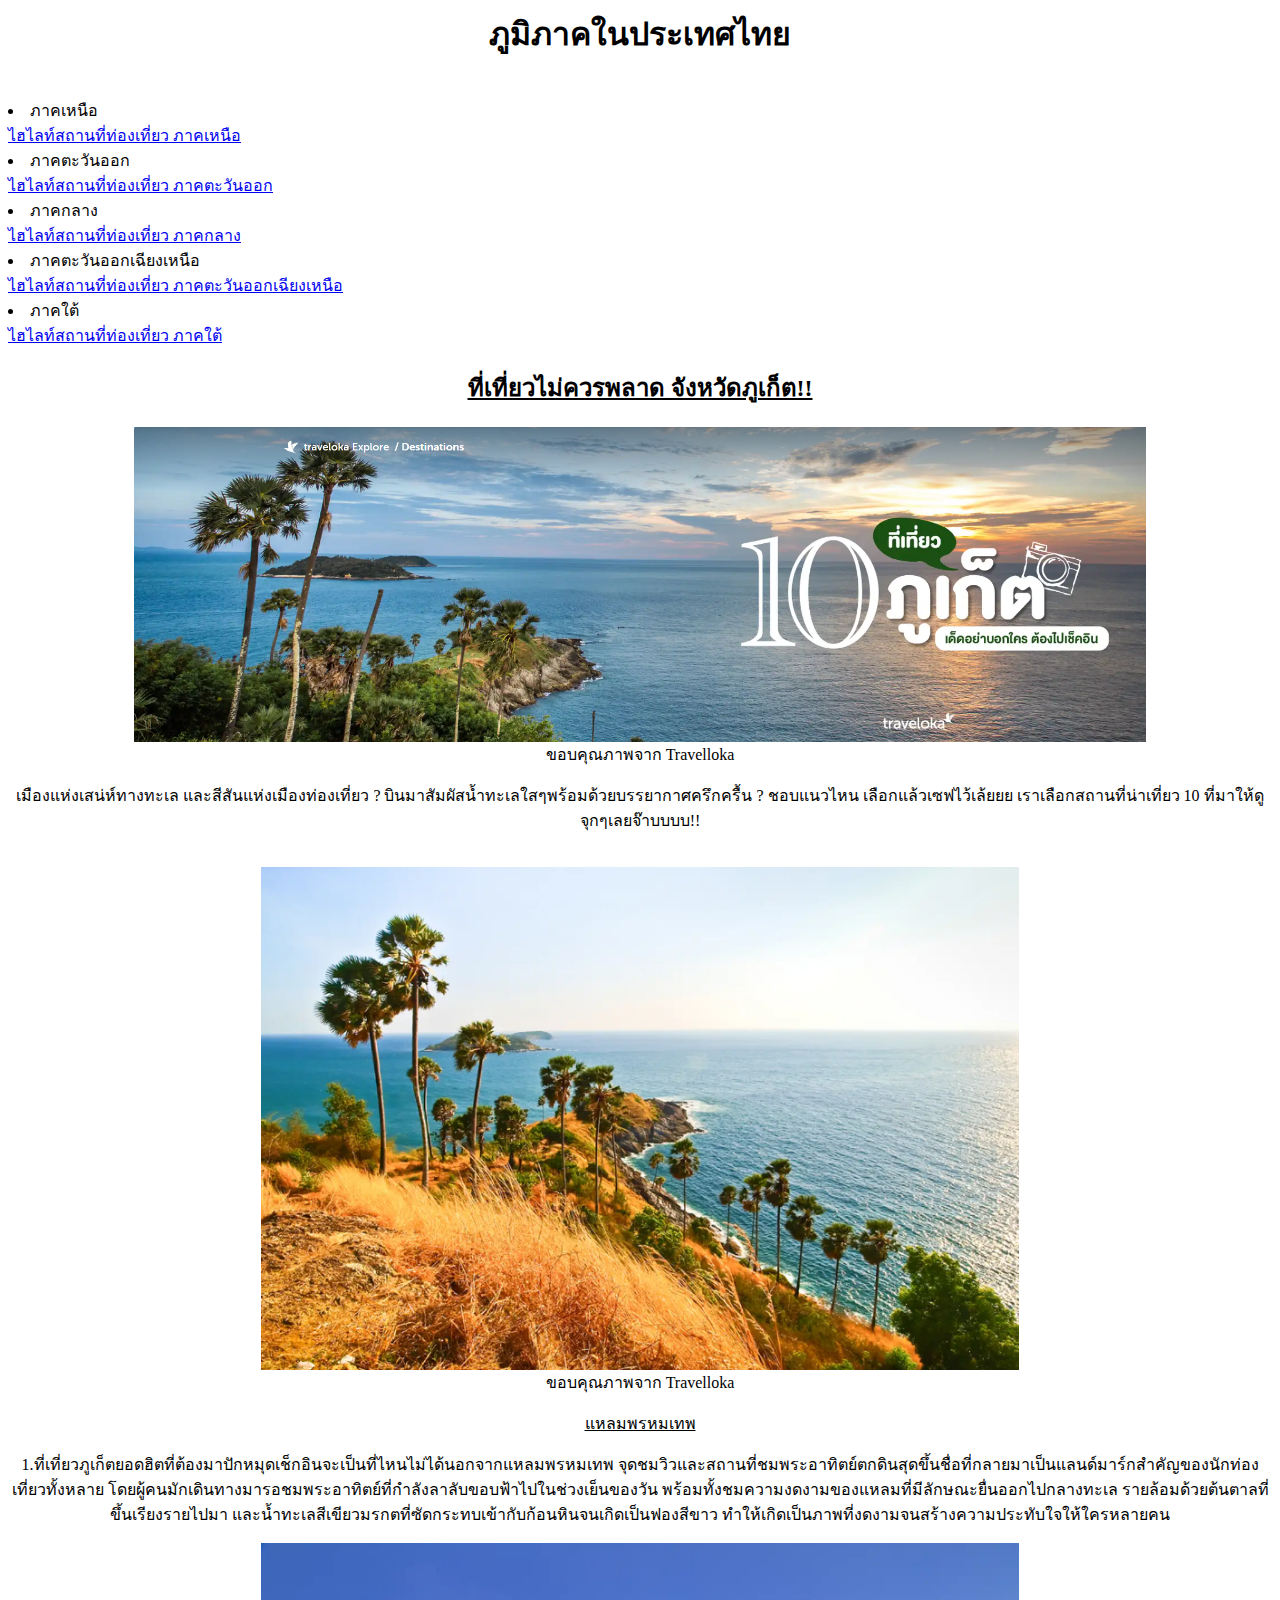
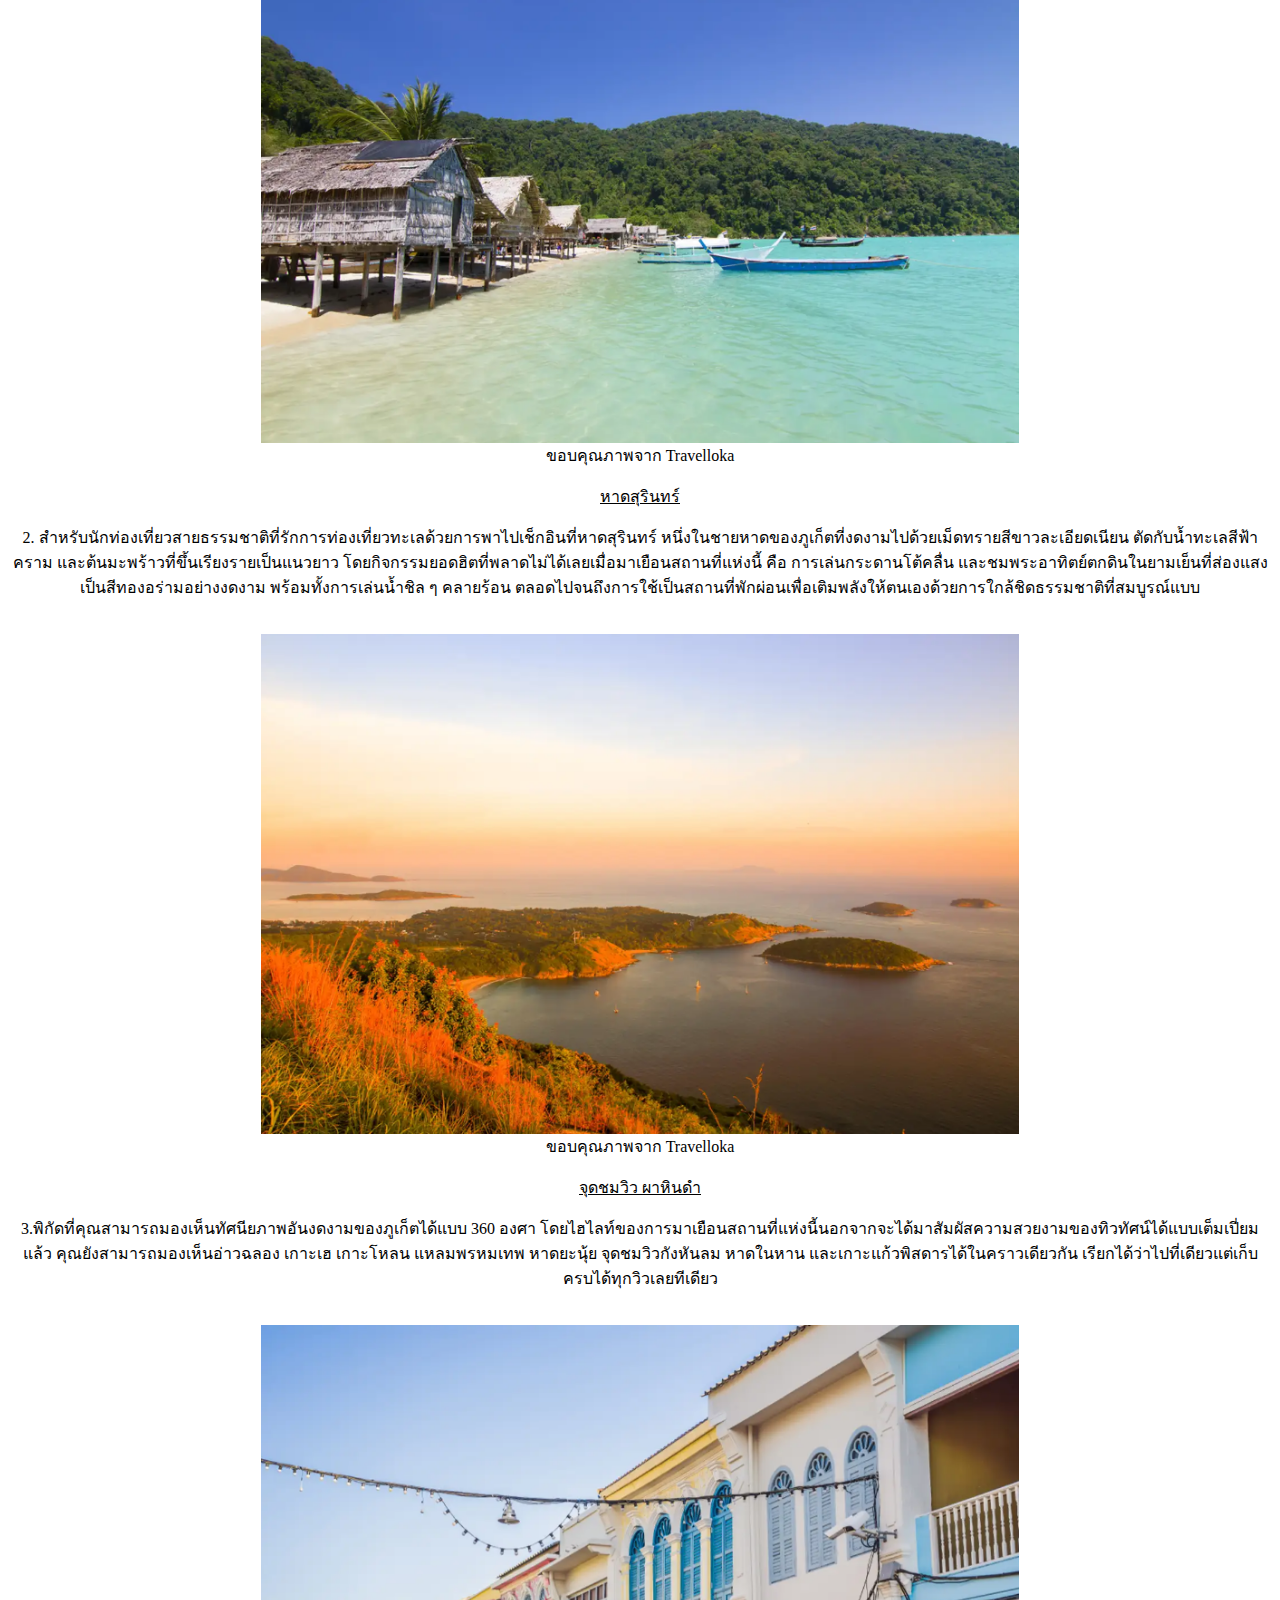
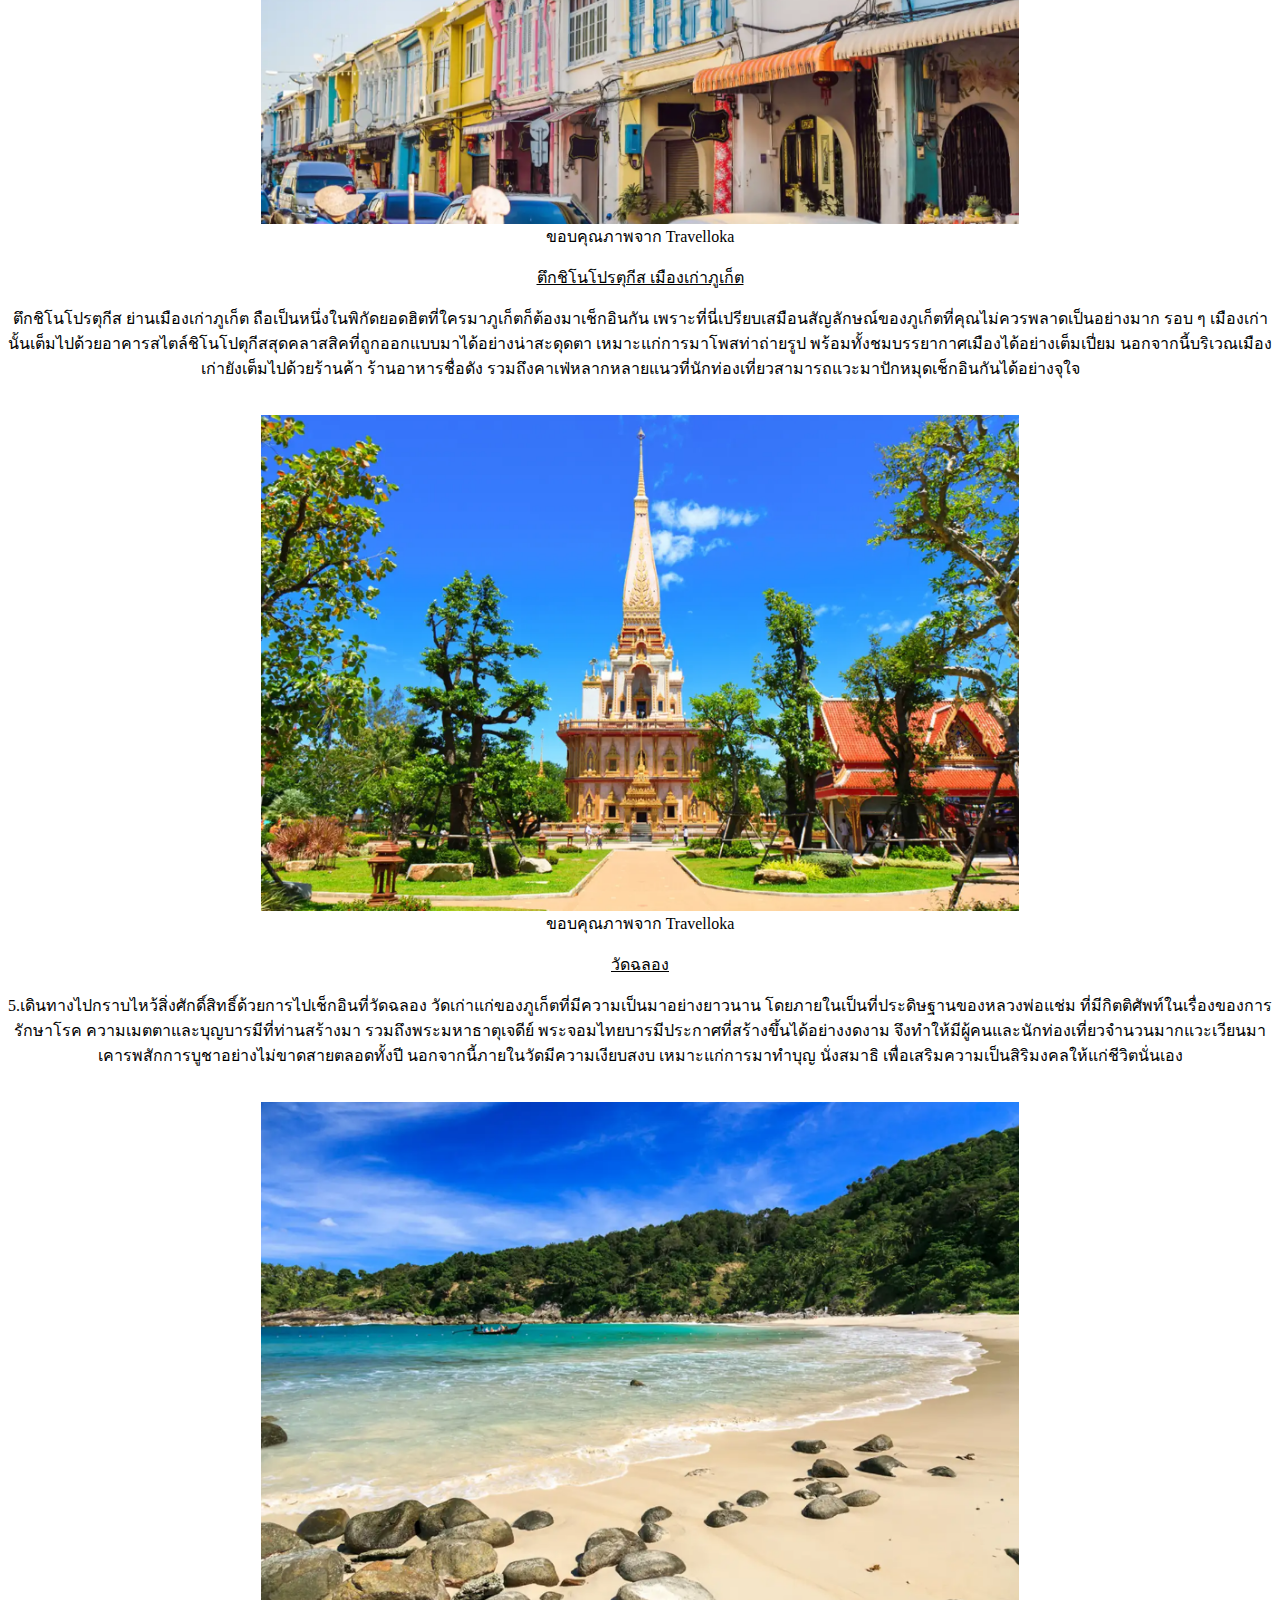
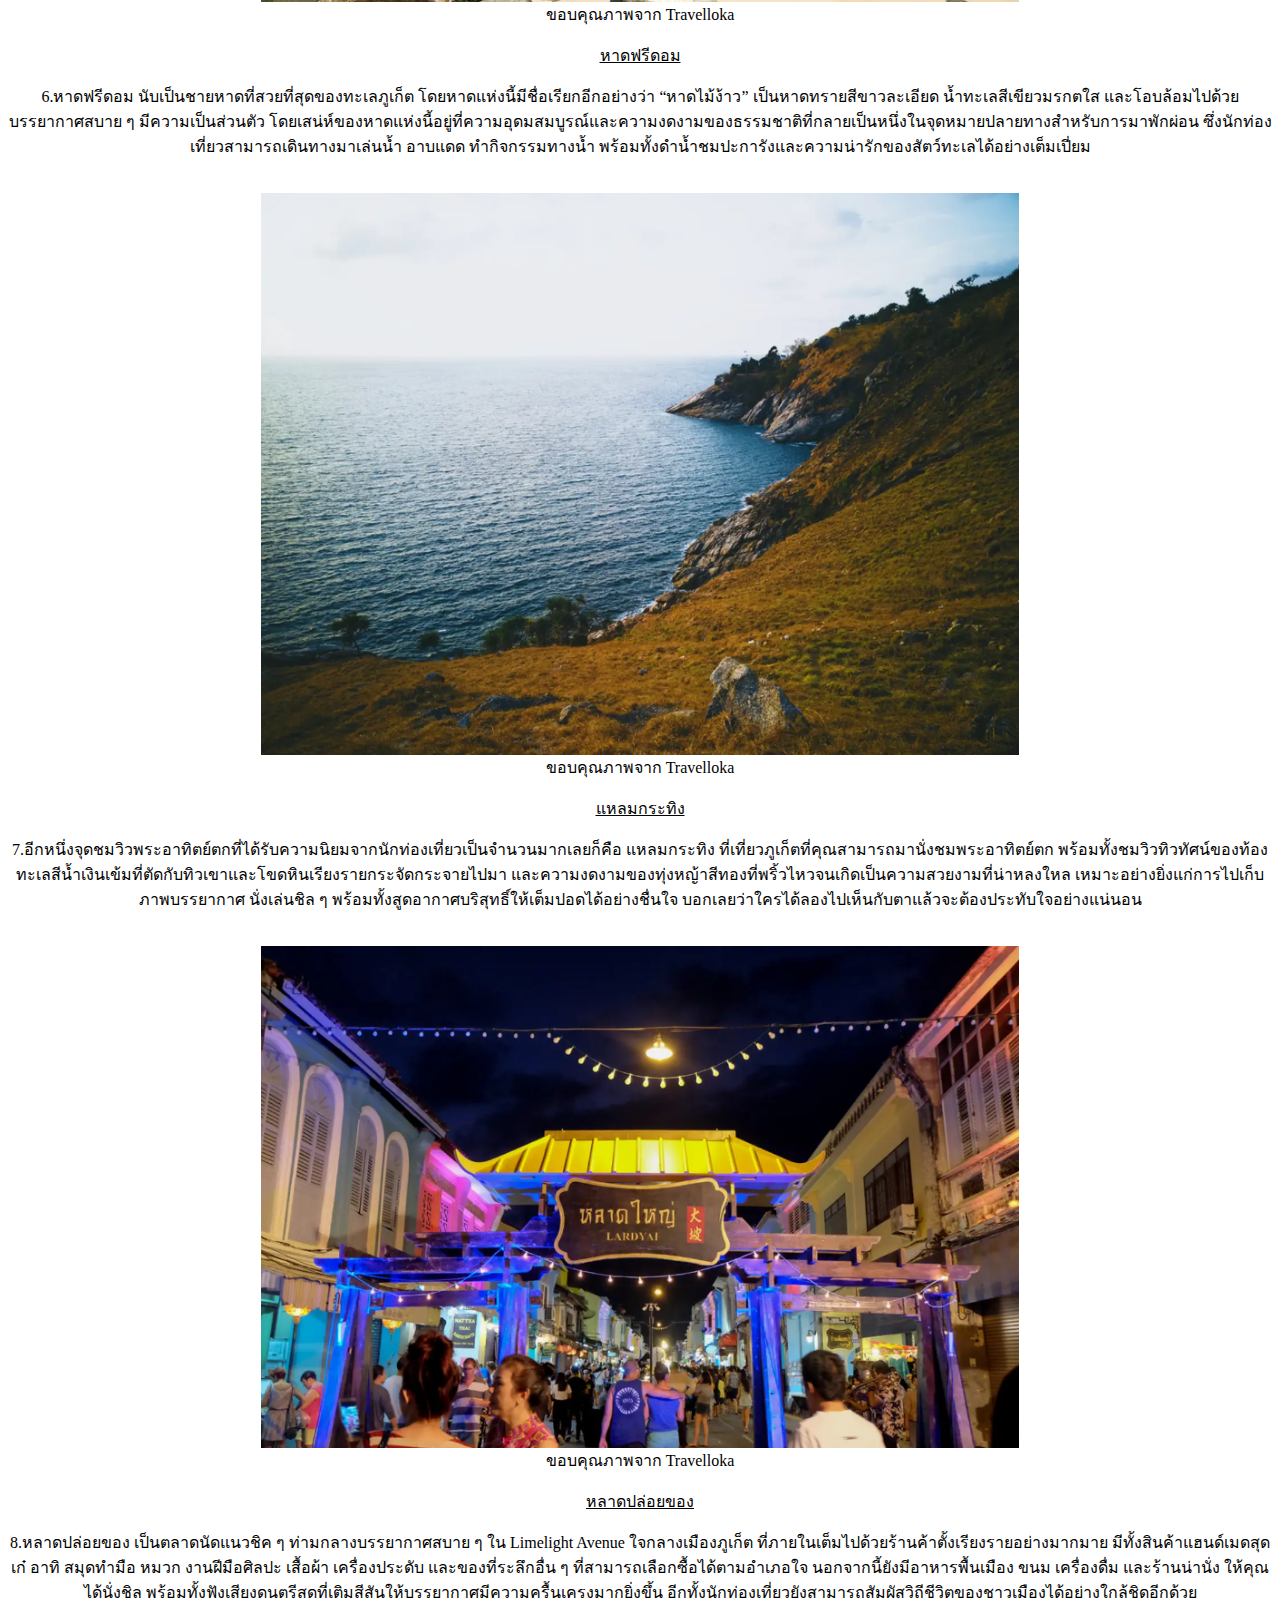
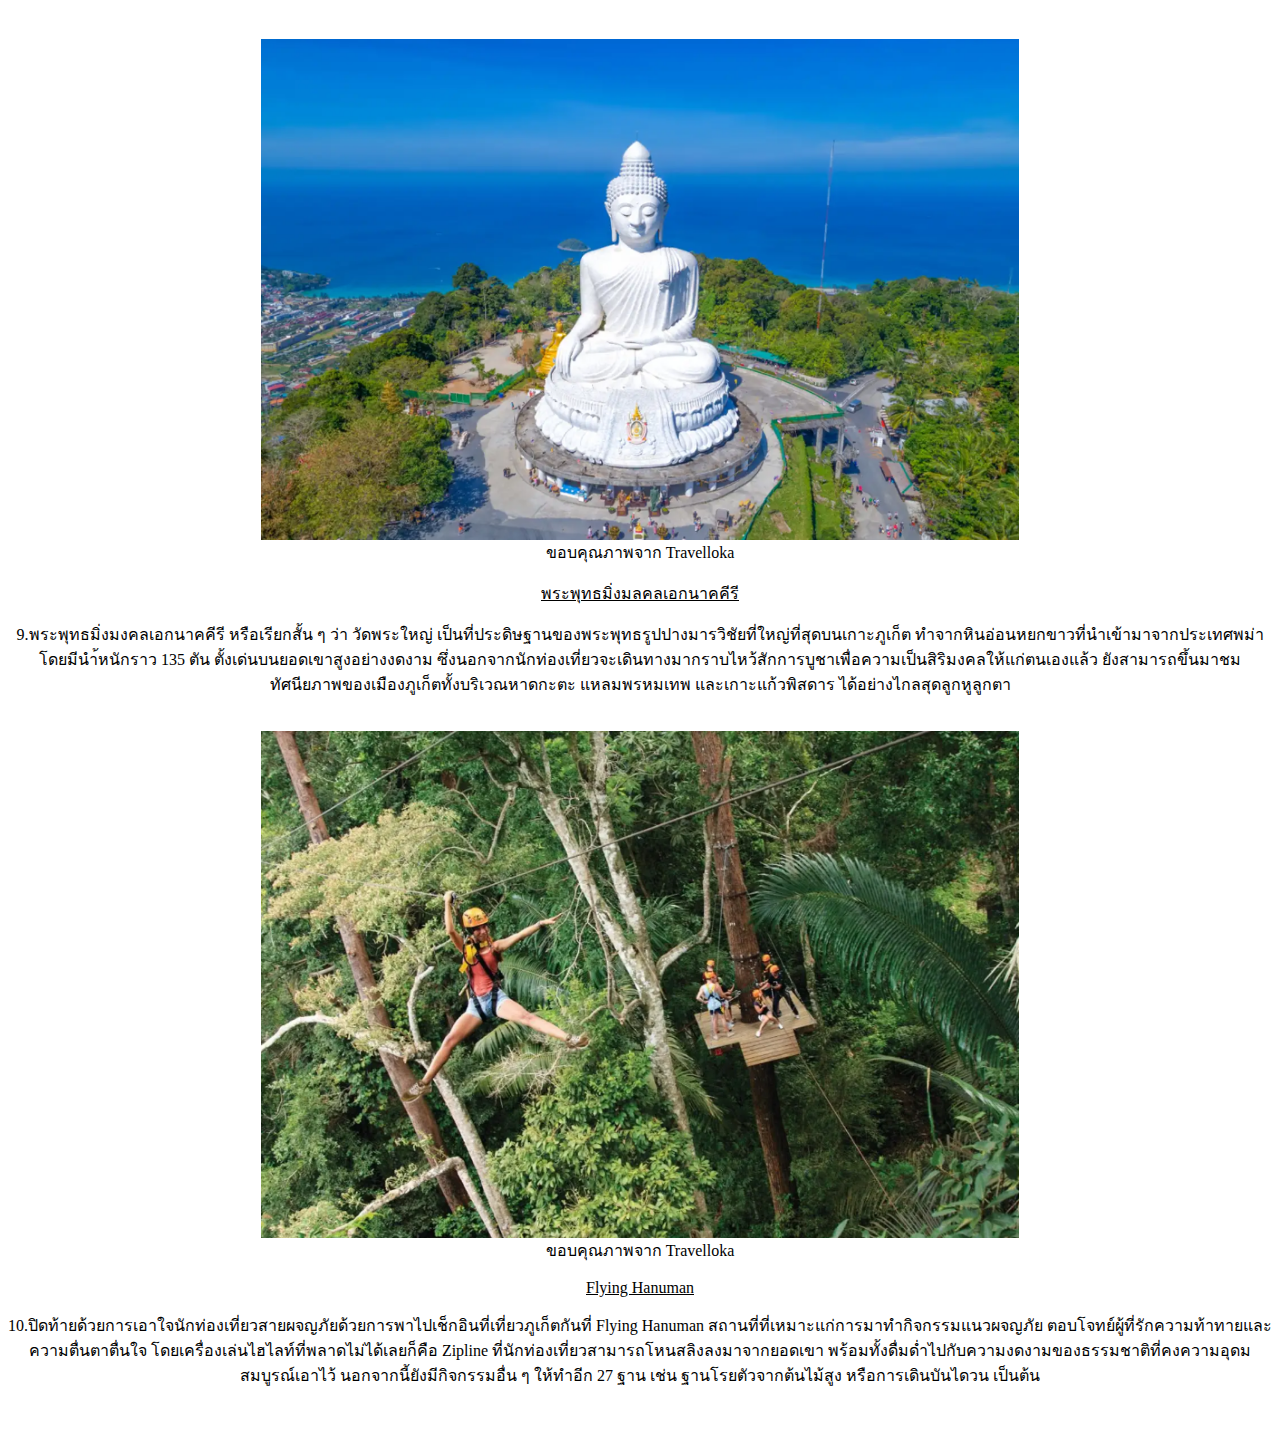
<file: index.html>
<html lang="en">
<head>
    <meta charset="UTF-8">
    <meta name="viewport" content="width=device-width, initial-scale=1.0">
    <title>Thailand</title>
</head>

<body>
    <header>   
    </header>
    <section>
        <!-- menu bar-->
        <nav>
            <center><h1 >ภูมิภาคในประเทศไทย</h1> </center> <br> 
            <li>ภาคเหนือ</li> <a href="https://thai.tourismthailand.org/Destinations">ไฮไลท์สถานที่ท่องเที่ยว ภาคเหนือ</a>  
            <li>ภาคตะวันออก</li> <a href="https://thai.tourismthailand.org/Destinations/%E0%B8%A0%E0%B8%B2%E0%B8%84%E0%B8%95%E0%B8%B0%E0%B8%A7%E0%B8%B1%E0%B8%99%E0%B8%AD%E0%B8%AD%E0%B8%81/4">ไฮไลท์สถานที่ท่องเที่ยว ภาคตะวันออก</a> 
            <li>ภาคกลาง</li> <a href="https://thai.tourismthailand.org/Destinations/%E0%B8%A0%E0%B8%B2%E0%B8%84%E0%B8%81%E0%B8%A5%E0%B8%B2%E0%B8%87/2">ไฮไลท์สถานที่ท่องเที่ยว ภาคกลาง</a> 
            <li>ภาคตะวันออกเฉียงเหนือ</li> <a href="https://thai.tourismthailand.org/Destinations/%E0%B8%A0%E0%B8%B2%E0%B8%84%E0%B8%95%E0%B8%B0%E0%B8%A7%E0%B8%B1%E0%B8%99%E0%B8%AD%E0%B8%AD%E0%B8%81%E0%B9%80%E0%B8%89%E0%B8%B5%E0%B8%A2%E0%B8%87%E0%B9%80%E0%B8%AB%E0%B8%99%E0%B8%B7%E0%B8%AD/5">ไฮไลท์สถานที่ท่องเที่ยว ภาคตะวันออกเฉียงเหนือ</a> 
            <li>ภาคใต้</li> <a href="https://thai.tourismthailand.org/Destinations/%E0%B8%A0%E0%B8%B2%E0%B8%84%E0%B9%83%E0%B8%95%E0%B9%89/3">ไฮไลท์สถานที่ท่องเที่ยว ภาคใต้</a> 
        </ul>
   
        </nav>
        <article>  
           <u><center><h2>ที่เที่ยวไม่ควรพลาด จังหวัดภูเก็ต!!</h2></center></u>
          <center> <img src="imge\phu1.png" alt="" width = "80%"> </center>
          <center> ขอบคุณภาพจาก Travelloka </p></center><p>
          <center><p> เมืองแห่งเสน่ห์ทางทะเล และสีสันแห่งเมืองท่องเที่ยว ? 
            บินมาสัมผัสน้ำทะเลใสๆพร้อมด้วยบรรยากาศครึกครื้น ? 
            ชอบแนวไหน เลือกแล้วเซฟไว้เล้ยยย เราเลือกสถานที่น่าเที่ยว 10 ที่มาให้ดู จุกๆเลยจ๊าบบบบ!! </p> </center> <br>

    

        <center><img src="imge\phu 1.1.png" alt="10%" width="60%"</center> 
        <center> ขอบคุณภาพจาก Travelloka </p></center><p></p>
        <u><p>แหลมพรหมเทพ</p></u>
        <center><p>1.ที่เที่ยวภูเก็ตยอดฮิตที่ต้องมาปักหมุดเช็กอินจะเป็นที่ไหนไม่ได้นอกจากแหลมพรหมเทพ จุดชมวิวและสถานที่ชมพระอาทิตย์ตกดินสุดขึ้นชื่อที่กลายมาเป็นแลนด์มาร์กสำคัญของนักท่องเที่ยวทั้งหลาย โดยผู้คนมักเดินทางมารอชมพระอาทิตย์ที่กำลังลาลับขอบฟ้าไปในช่วงเย็นของวัน พร้อมทั้งชมความงดงามของแหลมที่มีลักษณะยื่นออกไปกลางทะเล รายล้อมด้วยต้นตาลที่ขึ้นเรียงรายไปมา และน้ำทะเลสีเขียวมรกตที่ซัดกระทบเข้ากับก้อนหินจนเกิดเป็นฟองสีขาว ทำให้เกิดเป็นภาพที่งดงามจนสร้างความประทับใจให้ใครหลายคน</p></center>
    

        <center><img src="imge\phu 1.2.png" alt="10%" width="60%"</center>
        <center> ขอบคุณภาพจาก Travelloka </p></center><p>
        <u><p>หาดสุรินทร์</p></u>
        <center><p> 2. สำหรับนักท่องเที่ยวสายธรรมชาติที่รักการท่องเที่ยวทะเลด้วยการพาไปเช็กอินที่หาดสุรินทร์ หนึ่งในชายหาดของภูเก็ตที่งดงามไปด้วยเม็ดทรายสีขาวละเอียดเนียน ตัดกับน้ำทะเลสีฟ้าคราม และต้นมะพร้าวที่ขึ้นเรียงรายเป็นแนวยาว โดยกิจกรรมยอดฮิตที่พลาดไม่ได้เลยเมื่อมาเยือนสถานที่แห่งนี้ คือ การเล่นกระดานโต้คลื่น และชมพระอาทิตย์ตกดินในยามเย็นที่ส่องแสงเป็นสีทองอร่ามอย่างงดงาม พร้อมทั้งการเล่นน้ำชิล ๆ คลายร้อน ตลอดไปจนถึงการใช้เป็นสถานที่พักผ่อนเพื่อเติมพลังให้ตนเองด้วยการใกล้ชิดธรรมชาติที่สมบูรณ์แบบ</p></center> <br>

        <center><img src="imge\phu 1.3.png" alt="10%" width="60%"</center> 
        <center> ขอบคุณภาพจาก Travelloka </p></center><p></p>
        <u><p> จุดชมวิว ผาหินดํา</p></u>
        <center><p> 3.พิกัดที่คุณสามารถมองเห็นทัศนียภาพอันงดงามของภูเก็ตได้แบบ 360 องศา โดยไฮไลท์ของการมาเยือนสถานที่แห่งนี้นอกจากจะได้มาสัมผัสความสวยงามของทิวทัศน์ได้แบบเต็มเปี่ยมแล้ว คุณยังสามารถมองเห็นอ่าวฉลอง เกาะเฮ เกาะโหลน แหลมพรหมเทพ หาดยะนุ้ย จุดชมวิวกังหันลม หาดในหาน และเกาะแก้วพิสดารได้ในคราวเดียวกัน เรียกได้ว่าไปที่เดียวแต่เก็บครบได้ทุกวิวเลยทีเดียว </p></center> <br>

        <center><img src="imge\phu 1.4.png" alt="10%" width="60%"</center> 
        <center> ขอบคุณภาพจาก Travelloka </p></center><p></p>
        <u><p> ตึกชิโนโปรตุกีส เมืองเก่าภูเก็ต</p></u>
        <center><p> ตึกชิโนโปรตุกีส ย่านเมืองเก่าภูเก็ต ถือเป็นหนึ่งในพิกัดยอดฮิตที่ใครมาภูเก็ตก็ต้องมาเช็กอินกัน เพราะที่นี่เปรียบเสมือนสัญลักษณ์ของภูเก็ตที่คุณไม่ควรพลาดเป็นอย่างมาก รอบ ๆ เมืองเก่านั้นเต็มไปด้วยอาคารสไตล์ชิโนโปตุกีสสุดคลาสสิคที่ถูกออกแบบมาได้อย่างน่าสะดุดตา เหมาะแก่การมาโพสท่าถ่ายรูป พร้อมทั้งชมบรรยากาศเมืองได้อย่างเต็มเปี่ยม นอกจากนี้บริเวณเมืองเก่ายังเต็มไปด้วยร้านค้า ร้านอาหารชื่อดัง รวมถึงคาเฟ่หลากหลายแนวที่นักท่องเที่ยวสามารถแวะมาปักหมุดเช็กอินกันได้อย่างจุใจ </p></center> <br>



        <center><img src="imge\phu 1.5.png" alt="10%" width="60%"</center> 
        <center> ขอบคุณภาพจาก Travelloka </p></center><p></p>
        <u><p> วัดฉลอง</p></u>
        <center><p> 5.เดินทางไปกราบไหว้สิ่งศักดิ์สิทธิ์ด้วยการไปเช็กอินที่วัดฉลอง วัดเก่าแก่ของภูเก็ตที่มีความเป็นมาอย่างยาวนาน โดยภายในเป็นที่ประดิษฐานของหลวงพ่อแช่ม ที่มีกิตติศัพท์ในเรื่องของการรักษาโรค ความเมตตาและบุญบารมีที่ท่านสร้างมา รวมถึงพระมหาธาตุเจดีย์ พระจอมไทยบารมีประกาศที่สร้างขึ้นได้อย่างงดงาม จึงทำให้มีผู้คนและนักท่องเที่ยวจำนวนมากแวะเวียนมาเคารพสักการบูชาอย่างไม่ขาดสายตลอดทั้งปี นอกจากนี้ภายในวัดมีความเงียบสงบ เหมาะแก่การมาทำบุญ นั่งสมาธิ เพื่อเสริมความเป็นสิริมงคลให้แก่ชีวิตนั่นเอง
        </p></center> <br>



        <center><img src="imge\phu 1.6.png" alt="10%" width="60%"</center> 
        <center> ขอบคุณภาพจาก Travelloka </p></center><p></p>
        <u><p> หาดฟรีดอม</p></u>
        <center><p> 6.หาดฟรีดอม นับเป็นชายหาดที่สวยที่สุดของทะเลภูเก็ต โดยหาดแห่งนี้มีชื่อเรียกอีกอย่างว่า “หาดไม้ง้าว” เป็นหาดทรายสีขาวละเอียด น้ำทะเลสีเขียวมรกตใส และโอบล้อมไปด้วยบรรยากาศสบาย ๆ มีความเป็นส่วนตัว โดยเสน่ห์ของหาดแห่งนี้อยู่ที่ความอุดมสมบูรณ์และความงดงามของธรรมชาติที่กลายเป็นหนึ่งในจุดหมายปลายทางสำหรับการมาพักผ่อน ซึ่งนักท่องเที่ยวสามารถเดินทางมาเล่นน้ำ อาบแดด ทำกิจกรรมทางน้ำ พร้อมทั้งดำน้ำชมปะการังและความน่ารักของสัตว์ทะเลได้อย่างเต็มเปี่ยม
        </p></center> <br>


        <center><img src="imge\phu 1.7.png" alt="10%" width="60%"</center> 
        <center> ขอบคุณภาพจาก Travelloka </p></center><p></p>
        <u><p> แหลมกระทิง</p></u>
        <center><p> 7.อีกหนึ่งจุดชมวิวพระอาทิตย์ตกที่ได้รับความนิยมจากนักท่องเที่ยวเป็นจำนวนมากเลยก็คือ แหลมกระทิง ที่เที่ยวภูเก็ตที่คุณสามารถมานั่งชมพระอาทิตย์ตก พร้อมทั้งชมวิวทิวทัศน์ของท้องทะเลสีน้ำเงินเข้มที่ตัดกับทิวเขาและโขดหินเรียงรายกระจัดกระจายไปมา และความงดงามของทุ่งหญ้าสีทองที่พริ้วไหวจนเกิดเป็นความสวยงามที่น่าหลงใหล เหมาะอย่างยิ่งแก่การไปเก็บภาพบรรยากาศ นั่งเล่นชิล ๆ พร้อมทั้งสูดอากาศบริสุทธิ์ให้เต็มปอดได้อย่างชื่นใจ บอกเลยว่าใครได้ลองไปเห็นกับตาแล้วจะต้องประทับใจอย่างแน่นอน
        </p></center> <br>



        <center><img src="imge\phu 1.8.png" alt="10%" width="60%"</center> 
        <center> ขอบคุณภาพจาก Travelloka </p></center><p></p>
        <u><p> หลาดปล่อยของ</p></u>
        <center><p> 8.หลาดปล่อยของ เป็นตลาดนัดแนวชิค ๆ ท่ามกลางบรรยากาศสบาย ๆ ใน Limelight Avenue ใจกลางเมืองภูเก็ต ที่ภายในเต็มไปด้วยร้านค้าตั้งเรียงรายอย่างมากมาย มีทั้งสินค้าแฮนด์เมดสุดเก๋ อาทิ สมุดทำมือ หมวก งานฝีมือศิลปะ เสื้อผ้า เครื่องประดับ และของที่ระลึกอื่น ๆ ที่สามารถเลือกซื้อได้ตามอำเภอใจ นอกจากนี้ยังมีอาหารพื้นเมือง ขนม เครื่องดื่ม และร้านน่านั่ง ให้คุณได้นั่งชิล พร้อมทั้งฟังเสียงดนตรีสดที่เติมสีสันให้บรรยากาศมีความครื้นเครงมากยิ่งขึ้น อีกทั้งนักท่องเที่ยวยังสามารถสัมผัสวิถีชีวิตของชาวเมืองได้อย่างใกล้ชิดอีกด้วย
        </p></center> <br>



        <center><img src="imge\phu 1.9.png" alt="10%" width="60%"</center> 
        <center> ขอบคุณภาพจาก Travelloka </p></center><p></p>
        <u><p> พระพุทธมิ่งมลคลเอกนาคคีรี</p></u>
        <center><p> 9.พระพุทธมิ่งมงคลเอกนาคคีรี หรือเรียกสั้น ๆ ว่า วัดพระใหญ่ เป็นที่ประดิษฐานของพระพุทธรูปปางมารวิชัยที่ใหญ่ที่สุดบนเกาะภูเก็ต ทำจากหินอ่อนหยกขาวที่นำเข้ามาจากประเทศพม่า โดยมีนำ้หนักราว 135 ตัน ตั้งเด่นบนยอดเขาสูงอย่างงดงาม ซึ่งนอกจากนักท่องเที่ยวจะเดินทางมากราบไหว้สักการบูชาเพื่อความเป็นสิริมงคลให้แก่ตนเองแล้ว ยังสามารถขึ้นมาชมทัศนียภาพของเมืองภูเก็ตทั้งบริเวณหาดกะตะ แหลมพรหมเทพ และเกาะแก้วพิสดาร ได้อย่างไกลสุดลูกหูลูกตา
        </p></center> <br>




        <center><img src="imge\phu 10.png" alt="10%" width="60%"</center> 
        <center> ขอบคุณภาพจาก Travelloka </p></center><p></p>
        <u><p> Flying Hanuman</p></u>
        <center><p> 10.ปิดท้ายด้วยการเอาใจนักท่องเที่ยวสายผจญภัยด้วยการพาไปเช็กอินที่เที่ยวภูเก็ตกันที่ Flying Hanuman สถานที่ที่เหมาะแก่การมาทำกิจกรรมแนวผจญภัย ตอบโจทย์ผู้ที่รักความท้าทายและความตื่นตาตื่นใจ โดยเครื่องเล่นไฮไลท์ที่พลาดไม่ได้เลยก็คือ Zipline ที่นักท่องเที่ยวสามารถโหนสลิงลงมาจากยอดเขา พร้อมทั้งดื่มด่ำไปกับความงดงามของธรรมชาติที่คงความอุดมสมบูรณ์เอาไว้ นอกจากนี้ยังมีกิจกรรมอื่น ๆ ให้ทำอีก 27 ฐาน เช่น ฐานโรยตัวจากต้นไม้สูง หรือการเดินบันไดวน เป็นต้น
        </p></center> <br>

        </article>
        <footer>
        </footer>
    </section>
    
</body>
</html>
</file>
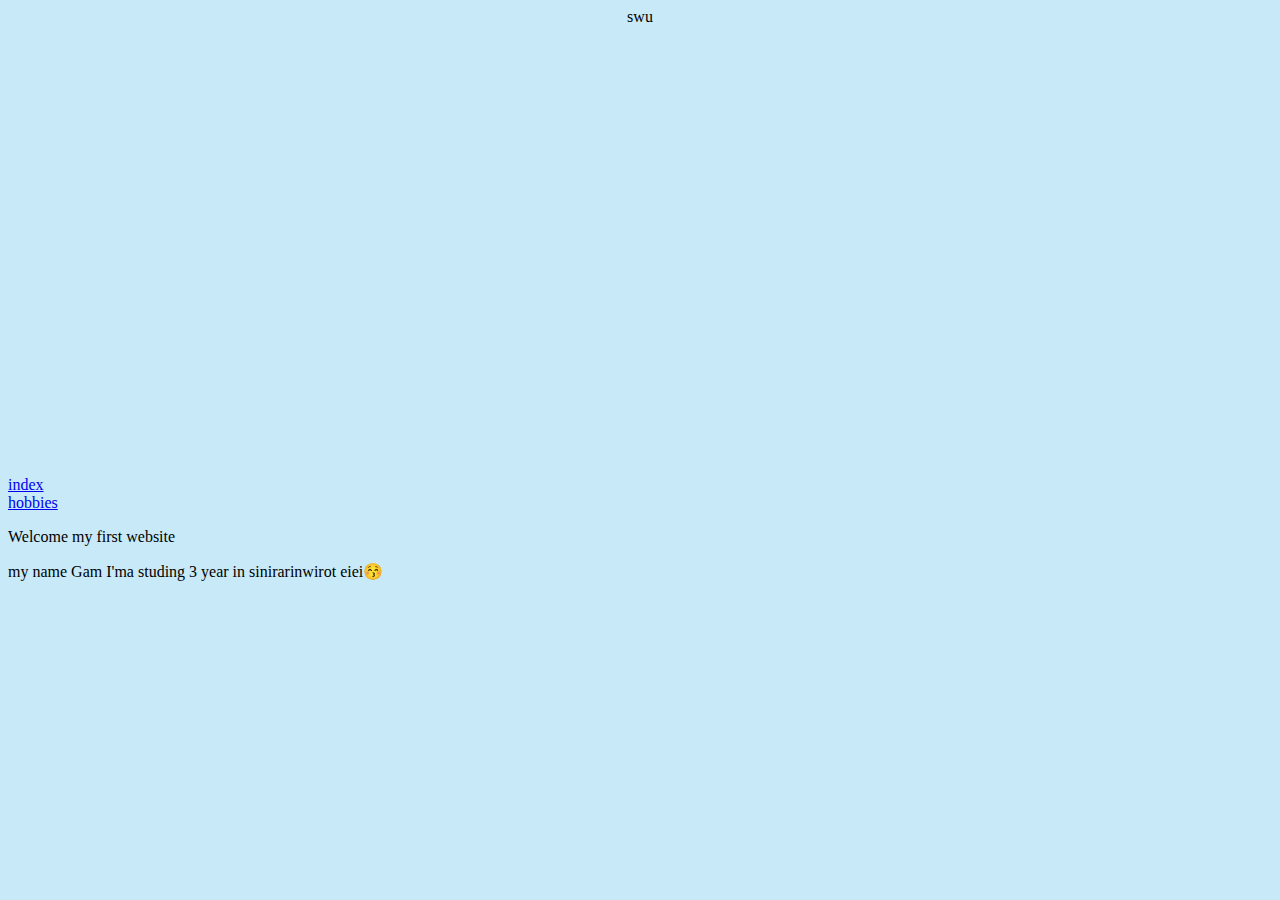
<file: contact.html>
<html lang="en">
<head>
    <meta charset="UTF-8">
    <meta name="viewport" content="width=device-width, initial-scale=1.0">
    <title>Document</title>
</head>
<body>
    <hI><center>swu</center></hI>
    <center><iframe src="https://www.google.com/maps/embed?pb=!1m18!1m12!1m3!1d2304.4336369402226!2d100.56353148409063!3d13.743861185965669!2m3!1f0!2f0!3f0!3m2!1i1024!2i768!4f13.1!3m3!1m2!1s0x30e29ee109dab6e1%3A0xfd15aa1c632d9677!2sSrinakharinwirot%20University!5e0!3m2!1sen!2sth!4v1705912693556!5m2!1sen!2sth" width="600" height="450" style="border:0;" allowfullscreen="" loading="lazy" referrerpolicy="no-referrer-when-downgrade"></iframe></center>

<!-- link เชื่อมโยง -->
<a href="index.html">index</a>
<br>
<a href="hobbies.html">hobbies</a>
</body>
<!-- bg color -->
<body bgcolor="#c8eaf8">
    <p>Welcome my first website</p>
    my name Gam I'ma studing 3 year in sinirarinwirot eiei😚 
    
</html>
</file>
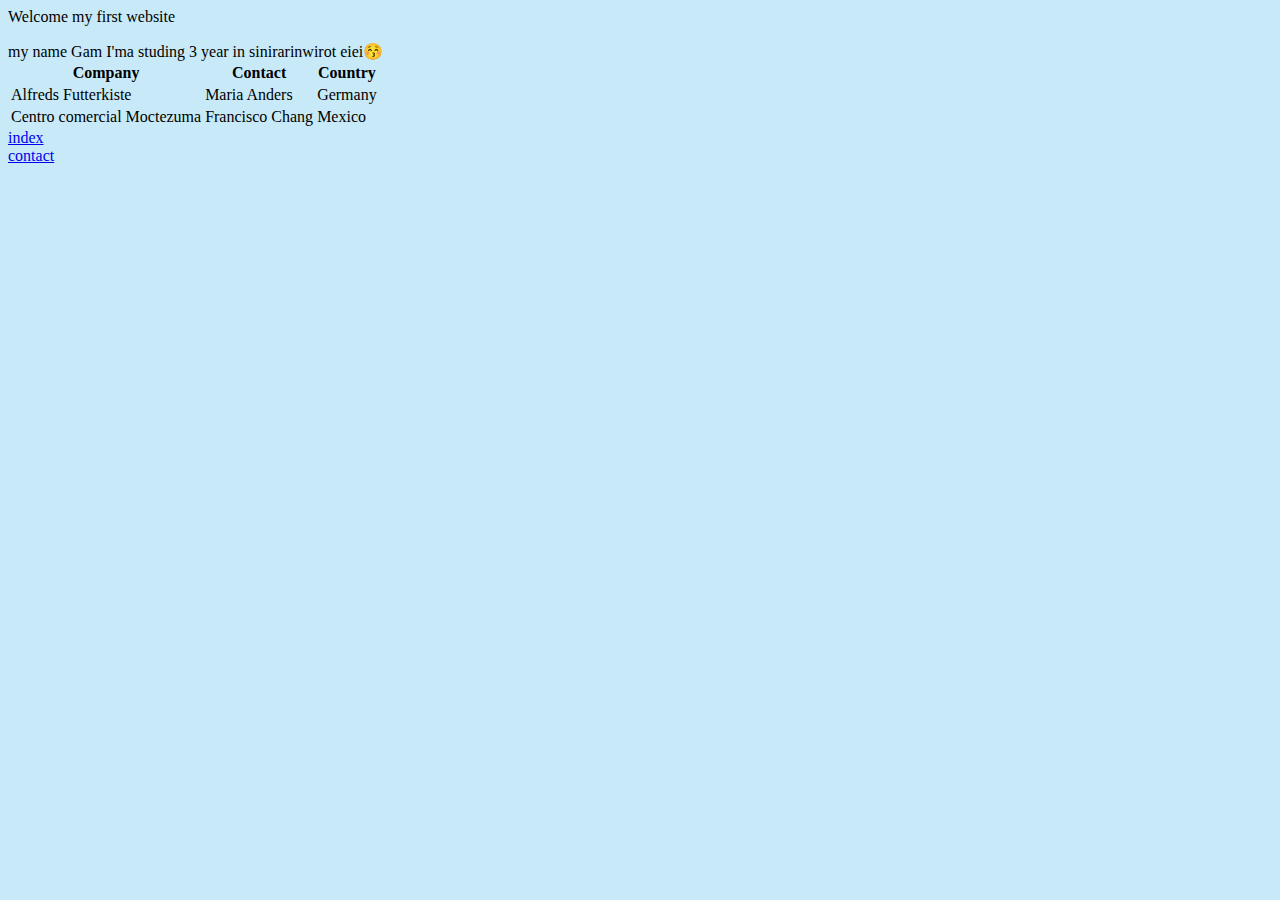
<file: hobbies.html>
<html lang="en">
<head>
    <meta charset="UTF-8">
    <meta name="viewport" content="width=device-width, initial-scale=1.0">
    <title>hobbies</title>
</head>
<body>

  <!-- bg color -->
<body bgcolor="#c8eaf8">
  <p>Welcome my first website</p>
  my name Gam I'ma studing 3 year in sinirarinwirot eiei😚 

</body>

<table>
    <tr>
      <th>Company</th>
      <th>Contact</th>
      <th>Country</th>
    </tr>
    <tr>
      <td>Alfreds Futterkiste</td>
      <td>Maria Anders</td>
      <td>Germany</td>
    </tr>
    <tr>
      <td>Centro comercial Moctezuma</td>
      <td>Francisco Chang</td>
      <td>Mexico</td>
    </tr>
  </table>

  <!-- link เชื่อมโยง -->
<a href="index.html">index</a>
<br>
<a href="contact.html">contact</a>


</html>
</file>
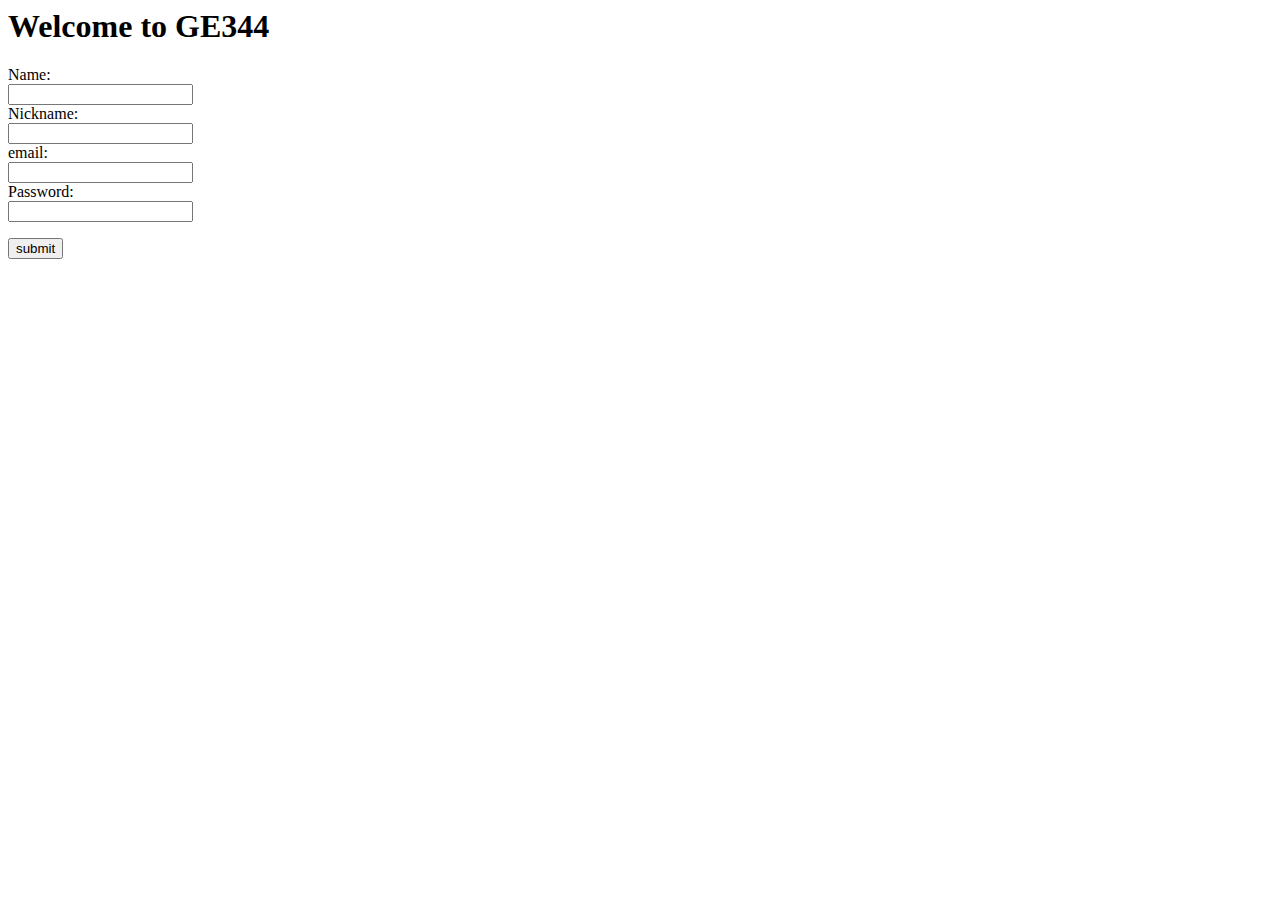
<file: iogin.html>
<html lang="en">
<head>
    <meta charset="UTF-8">
    <meta name="viewport" content="width=device-width, initial-scale=1.0">
    <title>Document</title>
</head>
<body>
    <h1>Welcome to GE344</h1>

    <!-- สร้างแบบ form ใส่ชื่อ -->
<from action="">
    <!--1. label-->
    <label for="fname">Name:  </label><br>
    <!-- สร้างตารางในแบบ form -->
    <input type="text" id="fname" name="fname" value=""><br>
    <!-- สร้างแบบ form ใส่ชื่อเล่น -->
    <label for="fname">Nickname:  </label><br>
    <!-- สร้างตารางในแบบ form -->
    <input type="text" id="fname" name="fname" value=""><br>

<!-- สร้างแบบ form ใส่ Email -->

<!-- สร้างแบบ pass word -->
     <form>
        <label for="username">email:</label><br>
        <input type="text" id="username" name="username"><br>
        <label for="pwd">Password:</label><br>
        <input type="password" id="pwd" name="pwd">
      </form>

      <input type=button onclick="location.href=https://gamgezz.github.io/HTML/"value ='submit'>
</body>
</html>
</file>
